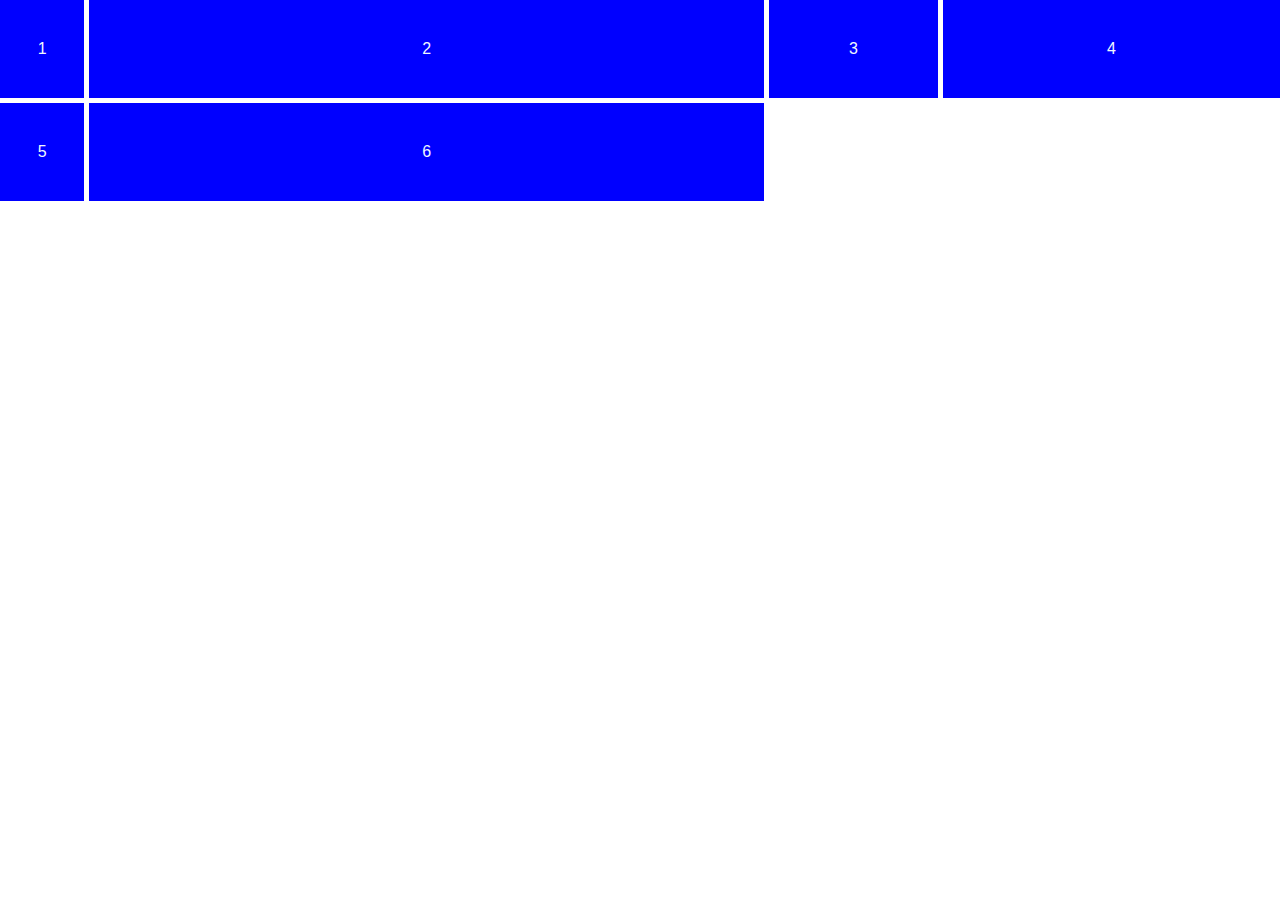
<file: index.html>
<!DOCTYPE html>
<html lang="pt_br">
<head>
    <meta charset="UTF-8">
    <meta name="viewport" content="width=device-width, initial-scale=1.0">
    <link rel="stylesheet" href="style.css">
    <title>Grid Web</title>
</head>
<body>
    <main>
            <div class="item" >1</div>
            <div class="item" >2</div>
            <div class="item" >3</div>
            <div class="item" >4</div>
            <div class="item" >5</div>
            <div class="item" >6</div>
            
    </main>
</body>
</html>
</file>
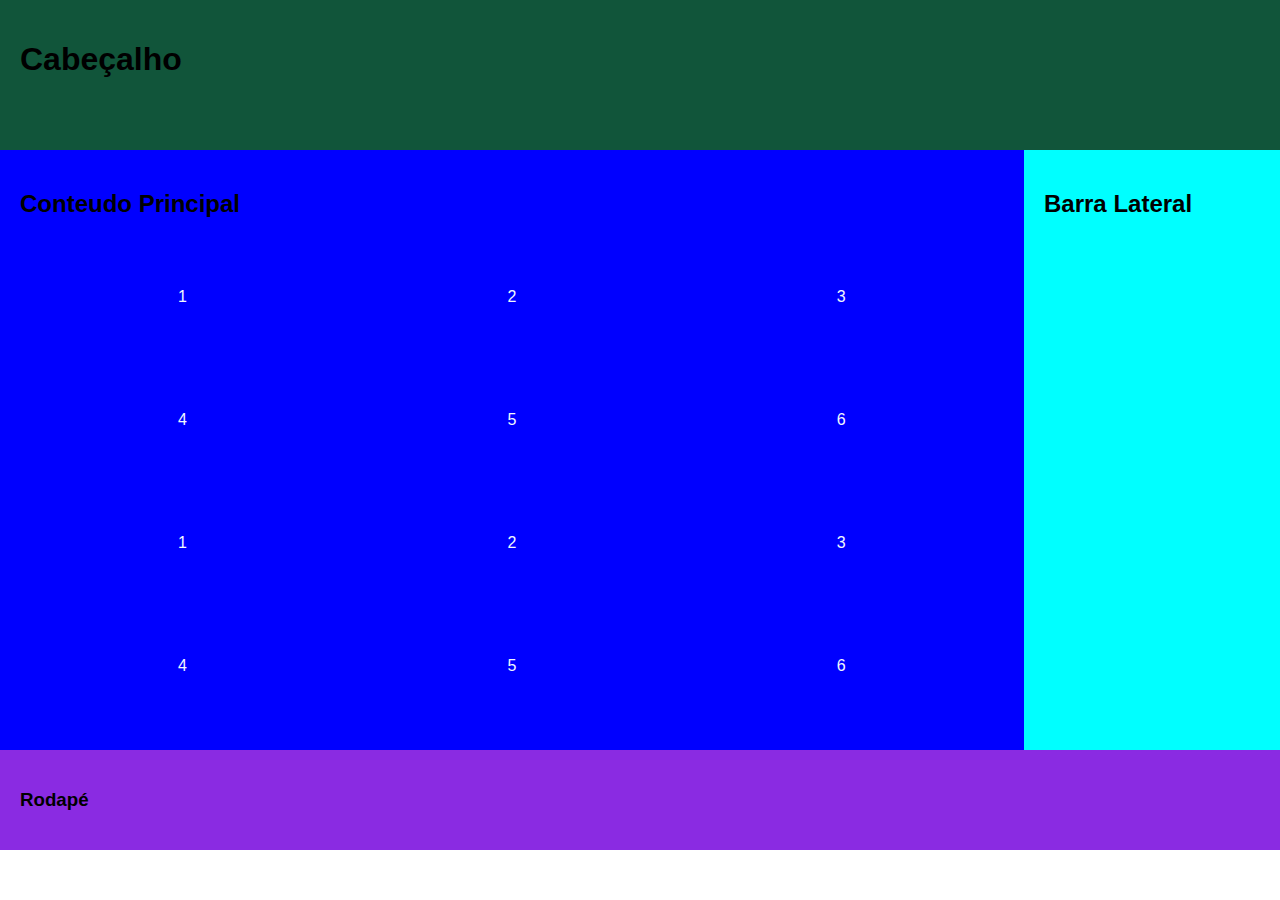
<file: grid/index.html>
<!DOCTYPE html>
<html lang="pt-br">
<head>
    <meta charset="UTF-8">
    <meta name="viewport" content="width=device-width, initial-scale=1.0">
    <link rel="stylesheet" href="style.css">
    <title>Aula Grid</title>
</head>
<body>
    <div class="container">
     <header><h1>Cabeçalho</h1></header>
     <aside><h2>Barra Lateral<h2></aside>
     <main>
        <h2>Conteudo Principal</h2>
            <div class="item" >1</div>
            <div class="item" >2</div>
            <div class="item" >3</div>
            <div class="item" >4</div>
            <div class="item" >5</div>
            <div class="item" >6</div>
            <div class="item" >1</div>
            <div class="item" >2</div>
            <div class="item" >3</div>
            <div class="item" >4</div>
            <div class="item" >5</div>
            <div class="item" >6</div>
    </main>
     <footer><h3>Rodapé</h3></footer>
    </div>
    
</body>
</html>
</file>
<file: style.css>
body{
    font-family:Arial, sans-serif;
    margin: 0;
    padding: 0;
}
main{
    display: grid;
    grid-template-columns: 1fr 8fr 2fr 4fr;/*fraciona na tela*/
    grid-column-gap: 5px;/*cria espaços entre os colunas*/
    grid-row-gap: 5px;/*cria espaços entre as linhas*/
}
.item{
    background-color: blue;
    color: aliceblue;
    padding: 40px 20px;
    text-align: center;
}
</file>
<file: grid/style.css>
body{
    font-family: Arial, Helvetica, sans-serif;
    margin: 0;
    padding: 0;
    
}

.container{
    display: grid;
    grid-template-columns: 1fr 3fr 1fr;
    grid-template-rows: 150px auto 100px;
    grid-template-areas:
    "header header header"
    "main main sidebar"
    "footer footer footer";

}
header, aside, main, footer{
    padding: 20px;
}
header{
    grid-area: header;
    background-color: rgb(17, 85, 58);
}
aside{
    grid-area: sidebar;
    background-color: aqua;
}
main{
    grid-area: main;
    background-color: blue;
}
footer{
    grid-area: footer;
    background-color: blueviolet;
}
.item{
    display: inline-block;
    width: calc(33.33% - 43px);
    min-width: 200px;
    background-color: blue;
    color: aliceblue;
    padding: 50px 20px;/*50 pra cima e para baixo, 10 laterais*/
    margin-bottom: 5px;
    text-align: center;
}

@media(max-width:978px){
    .item{
        width: calc(33.33% - 43px);

   }
   
}
@media(max-width:978px){
    .item{
        width: calc(33.33% - 43px);

        }


}
</file>
